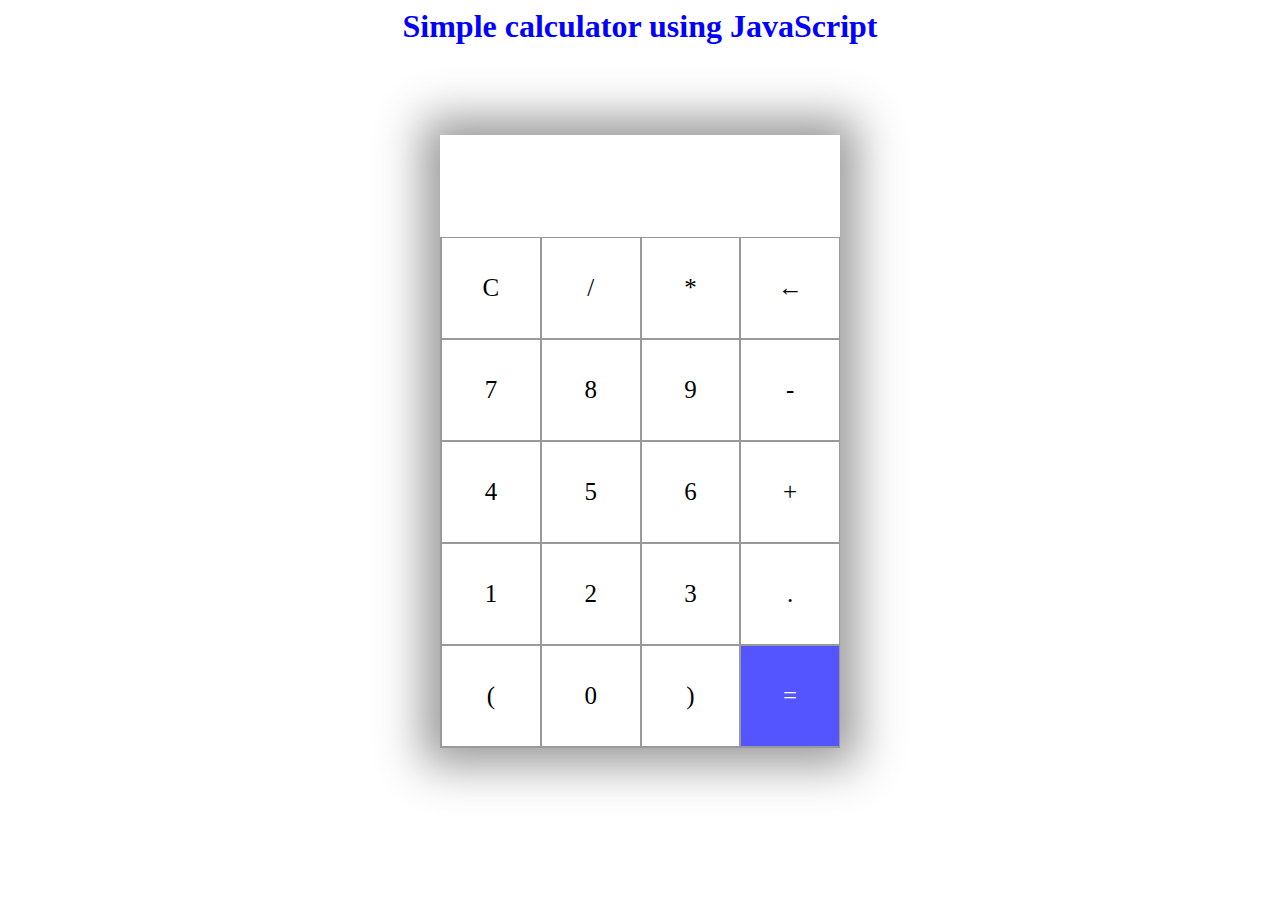
<file: index.html>
<!DOCTYPE html>
<html>
    <head>
        <meta charset="UTF-8">
        <meta name="viewport"  content="width=device-width , initial-scale = 1.0" >
        <title>Document</title>
        <link rel="stylesheet" href="style.css">
    </head>
    <body>
        <h1 id="heading">Simple calculator using  JavaScript</h1>
        <section>
            <div class="container">
                <div id="display"></div>
                <div class="buttons">
                    <div class="button">C</div>
                    <div class="button">/</div>
                    <div class="button">*</div>
                    <div class="button">&larr;</div>
                    <div class="button">7</div>
                    <div class="button">8</div>
                     <div class="button">9</div>
                     <div class="button">-</div>
                     <div class="button">4</div>
                      <div class="button">5</div>
                      <div class="button">6</div>
                      <div class="button">+</div>
                      <div class="button">1</div>
                      <div class="button">2</div>
                      <div class="button">3</div>
                      <div class="button">.</div>
                      <div class="button">(</div>
                      <div class="button">0</div>
                      <div class="button">)</div>
                      <div id="equal" class="button">=</div>
                      
                </div>
            </div>
        </section>
        <script src="script.js"></script>
    </body>
</html>
</file>
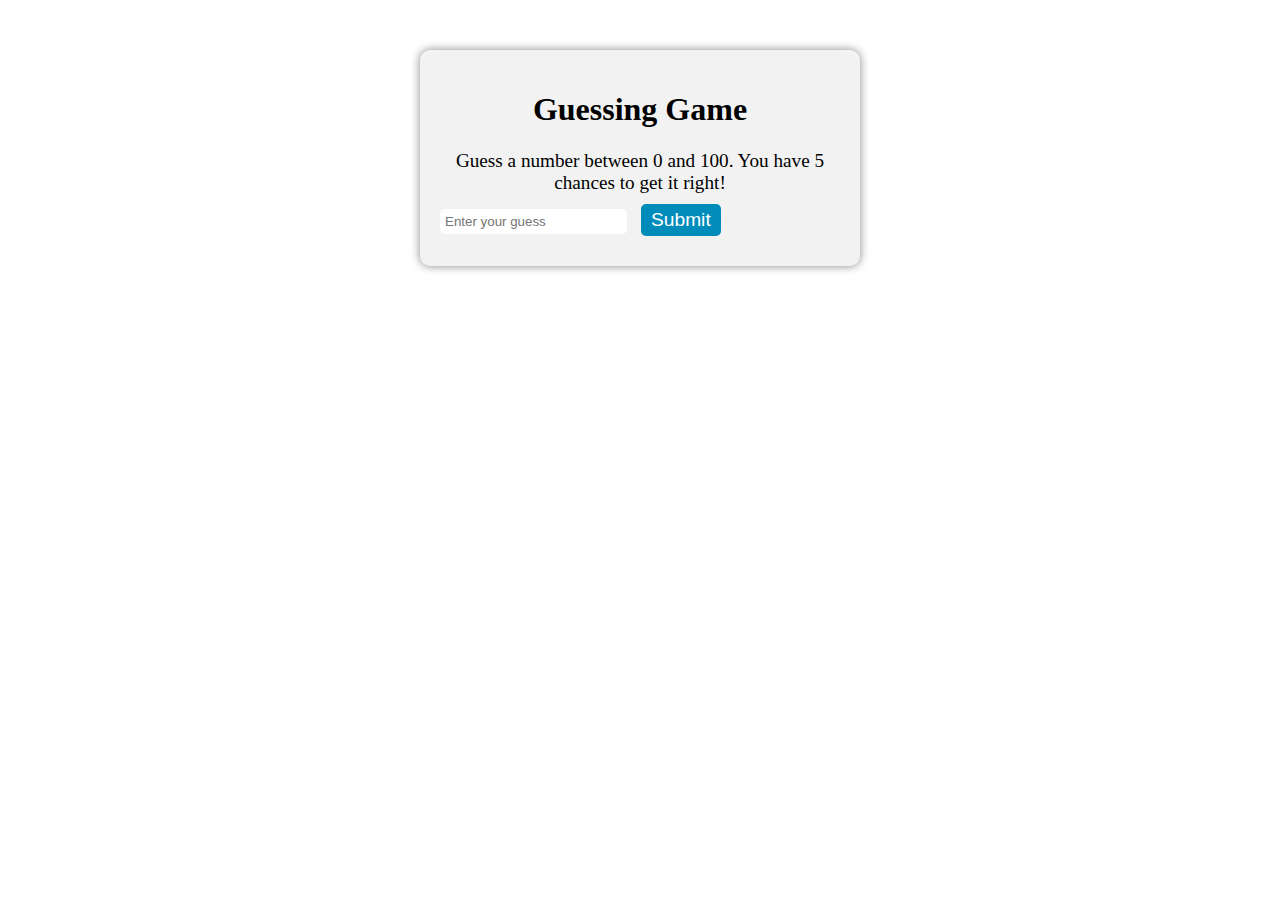
<file: Task5_control_statements/index.html>
<!DOCTYPE html>
<html>
<head>
	<meta charset="UTF-8">
	<title>Guessing Game</title>
	<link rel="stylesheet" type="text/css" href="style.css">
</head>
<body>
	<div class="container">
		<h1>Guessing Game</h1>
		<p>Guess a number between 0 and 100. You have 5 chances to get it right!</p>
		<input type="text" id="guess" placeholder="Enter your guess">
		<button onclick="checkGuess()">Submit</button>
		<p id="hint"></p>
		<p id="result"></p>
	</div>
	<script type="text/javascript" src="script.js"></script>
</body>
</html>
</file>
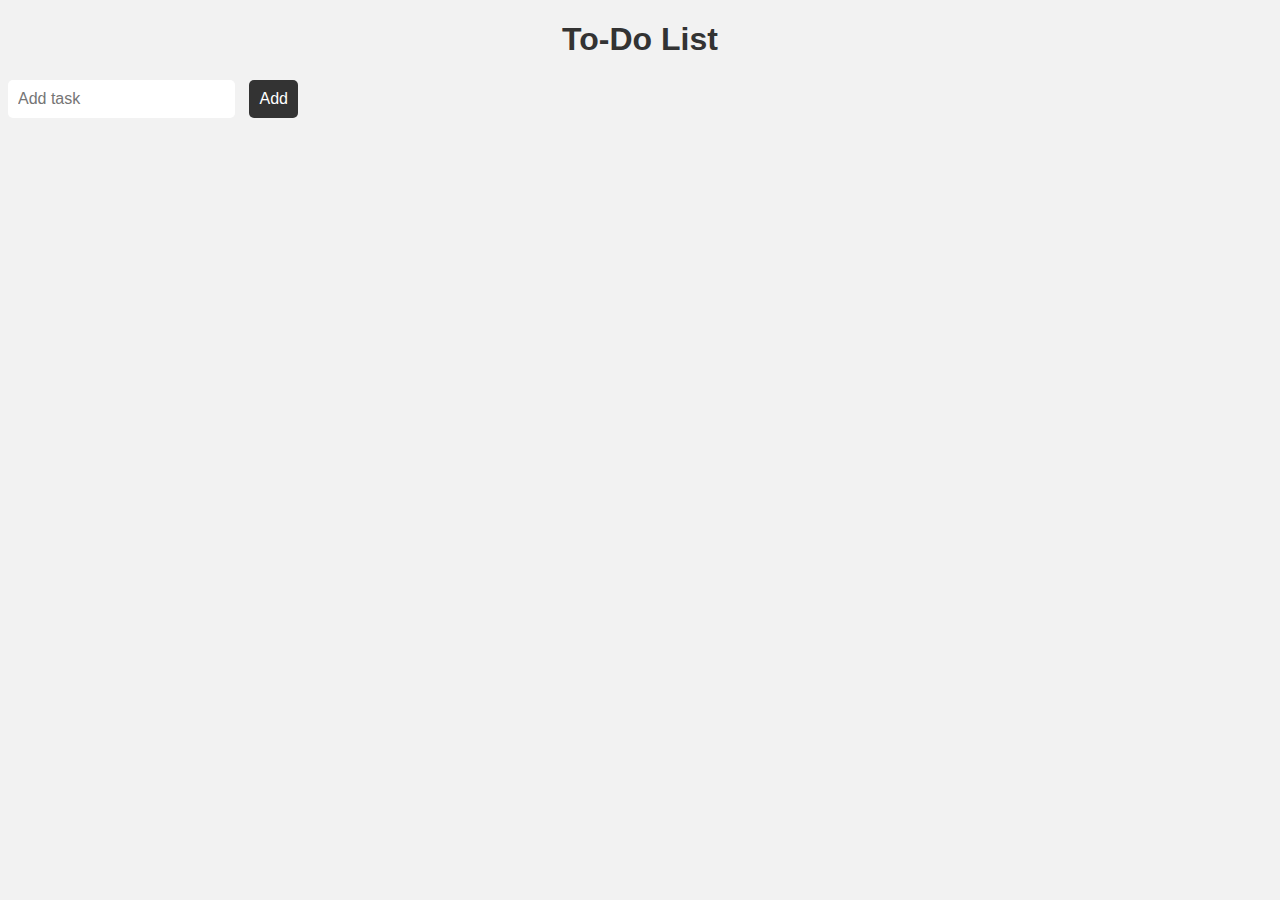
<file: Task6_fxn_closures/index.html>
<!DOCTYPE html>
<html>
<head>
	<title>To-Do List</title>
    <link rel="stylesheet" href="style.css">
</head>
<body>
	<h1>To-Do List</h1>
	<input type="text" id="taskInput" placeholder="Add task">
	<button onclick="addTask()">Add</button>
	<ul id="taskList"></ul>
	

    <script src="script.js"></script>
	
</body>
</html>
</file>
<file: style.css>
.container {
    max-width: 400px;
    margin: 10vh auto 0 auto;
    box-shadow: 0px 0px 43px 17px rgba(153,153,153,1);
}

#display {
    text-align: right;
    height: 70px;
    line-height: 70px;
    padding: 16px 8px;
    font-size: 25px;
}

#heading {
    text-align: center;
    margin: auto;
    color: blue;
 }
.buttons {
    display: grid;
    border-bottom: 1px solid #999;
    border-left: 1px solid#999;
    grid-template-columns: 1fr 1fr 1fr 1fr;
}

.buttons > div {
    border-top: 1px solid #999;
    border-right: 1px solid#999;
}

.button {
    border: 0.5px solid #999;
    line-height: 100px;
    text-align: center;
    font-size: 25px;
    cursor: pointer;
}

#equal {
    background-color: rgb(85, 85, 255);
    color: white;
}

.button:hover {
    background-color: #323330;
    color: white;
    transition: 0.5s ease-in-out;
}
</file>
<file: Task5_control_statements/style.css>
.container {
    margin: 50px auto;
    padding: 20px;
    width: 400px;
    background-color: #f2f2f2;
    border-radius: 10px;
    box-shadow: 0px 0px 10px #888888;
    }
    
    h1 {
    text-align: center;
    }
    
    p {
    text-align: center;
    margin: 10px 0;
    font-size: 1.2em;
    }
    
    input[type="text"] {
    padding: 5px;
    margin-right: 10px;
    border-radius: 5px;
    border: none;
    outline: none;
    }
    
    button {
    padding: 5px 10px;
    border-radius: 5px;
    border: none;
    background-color: #008CBA;
    color: #fff;
    font-size: 1.2em;
    cursor: pointer;
    }
    
    button:hover {
    background-color: #005f73;
    }
</file>
<file: Task6_fxn_closures/style.css>
body {
    font-family: Arial, sans-serif;
    background-color: #f2f2f2;
  }
  
  h1 {
    text-align: center;
    color: #333;
  }
  
  input[type="text"] {
    padding: 10px;
    font-size: 16px;
    border-radius: 5px;
    border: none;
    margin-right: 10px;
  }
  
  button {
    padding: 10px;
    font-size: 16px;
    background-color: #333;
    color: #fff;
    border: none;
    border-radius: 5px;
    cursor: pointer;
  }
  
  button:hover {
    background-color: #444;
  }
  
  ul {
    list-style: none;
    margin: 0;
    padding: 0;
  }
  
  li {
    margin-bottom: 10px;
    padding: 10px;
    background-color: #fff;
    border-radius: 5px;
    display: flex;
    align-items: center;
  }
  
  li button {
    margin-left: auto;
    background-color: #cc3333;
    color: #fff;
  }
  
  li button:hover {
    background-color: #dd4444;
  }
</file>
